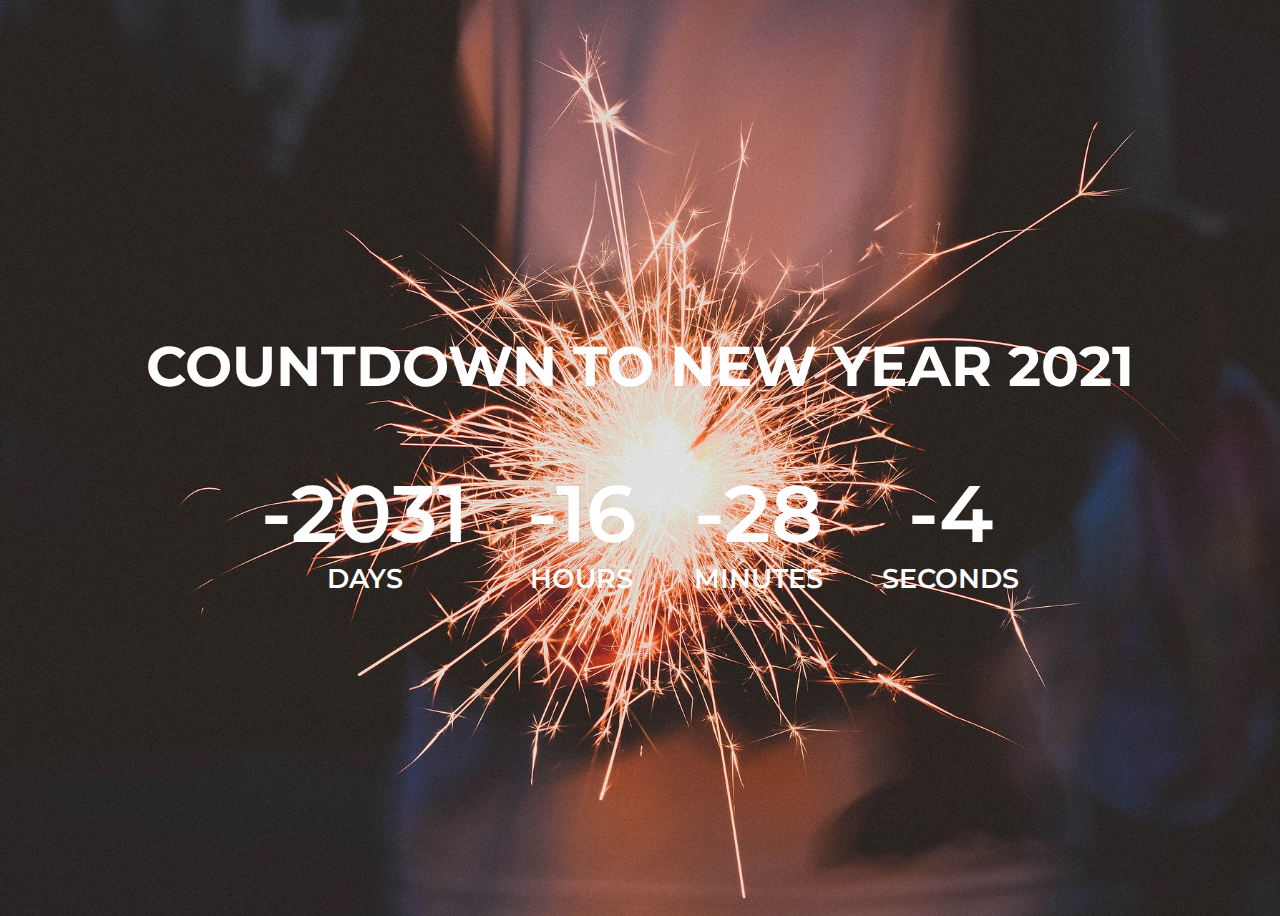
<file: javascript21DaysChallenge/02_CountdownTimer/index.html>
<!DOCTYPE html>
<html lang="en">
<head>
    <meta charset="UTF-8">
    <meta name="viewport" content="width=device-width, initial-scale=1.0">
    <meta http-equiv="X-UA-Compatible" content="ie=edge">
    <title>02 - Countdown Timer</title>
    <link rel="stylesheet" href="./style.css">
</head>
<body>
    <h1>Countdown To New Year 2021</h1>
    <div>
        <div class="countdown"><span id="days"></span>Days</div>
        <div class="countdown"><span id="hours"></span>Hours</div>
        <div class="countdown"><span id="minutes"></span>Minutes</div>
        <div class="countdown"><span id="seconds"></span>Seconds</div>
    </div>
    <script src="./start.js"></script>
</body>
</html>
</file>
<file: javascript21DaysChallenge/02_CountdownTimer/style.css>
@import url('https://fonts.googleapis.com/css2?family=Montserrat:wght@600;800&display=swap');

body {
    background-image: url(background.jpg);
    background-size: cover;
    color: #ffffff;
    height: 100vh;
    font-weight: 600;
    font-family: 'Montserrat', sans-serif;
    text-align: center;
    text-transform: uppercase;
    display: flex;
    flex-direction: column;
    justify-content: center;
}

h1 {
    font-size: 3.5em;
}

.countdown {
    display: inline-block;
    font-size: 1.7em;
    padding: 1em;
}

.countdown span {
    display: block;
    font-size: 5rem;
}
</file>
